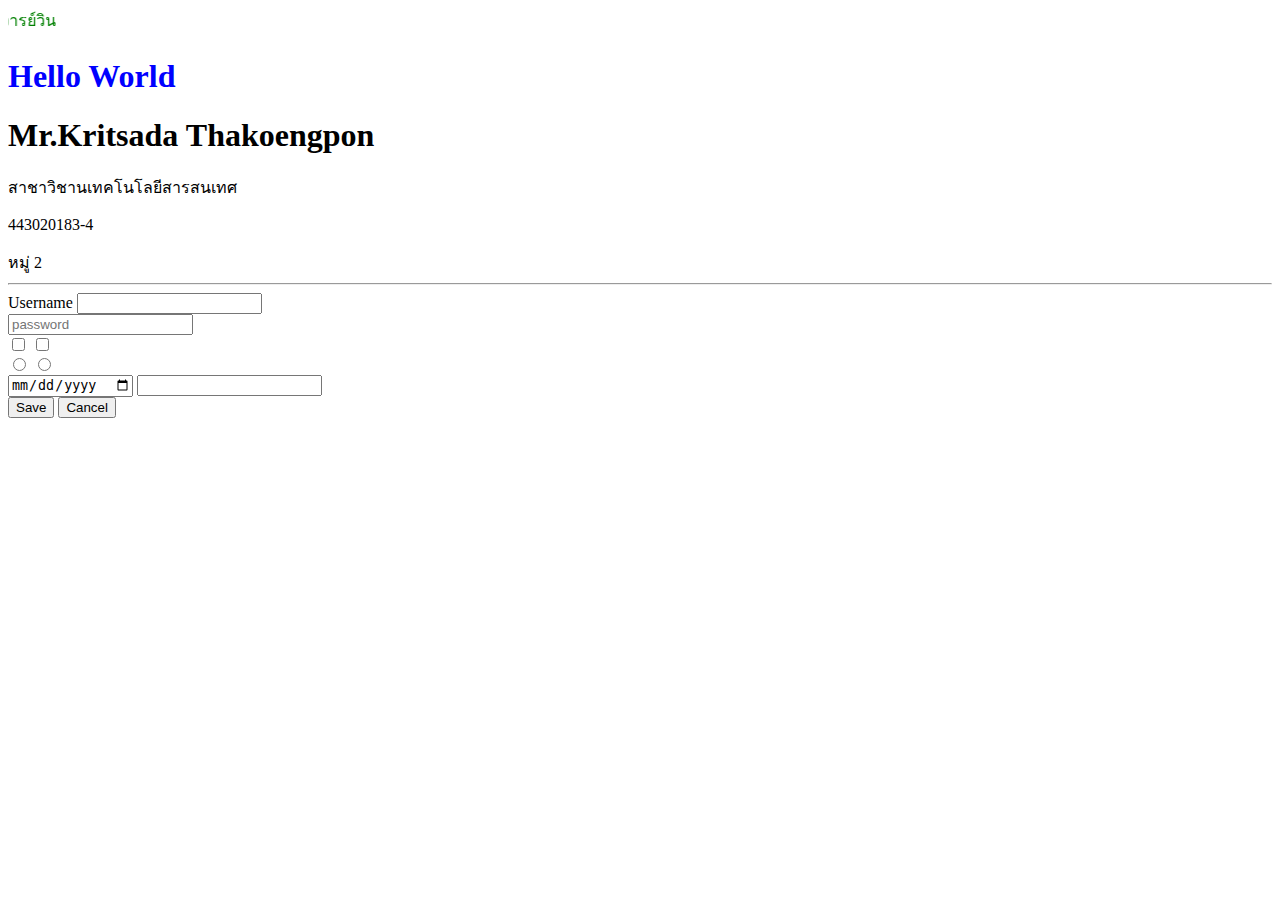
<file: LAB1/index.html>
<!DOCTYPE html>
<html lang="en">
<head>
    <meta charset="UTF-8">
    <meta http-equiv="X-UA-Compatible" content="IE=edge">
    <meta name="viewport" content="width=device-width, initial-scale=1.0">
    <title>Document</title>
    <link rel="stylesheet" href="style.css">
</head>
<body>
    <marquee behavior="scroll" direction="right" style="color: green;">สวัสดีครับอาจารย์วิน</marquee>
    <h1 style="color: Blue">Hello World</h1>
    <h1>Mr.Kritsada Thakoengpon</h1>

    <div>สาชาวิชานเทคโนโลยีสารสนเทศ</div>
    <p>443020183-4</p>
    <span>หมู่ 2</span>

    <hr>
    <form action="#" method="get">
        <label>Username</label>
        <input type="text" required name="user"> <br>
        <input type="password" placeholder="password"> <br>
        <input type="checkbox" id="ch2">
        <input type="checkbox" id="ch2"> <br>
        <input type="radio" name="rad1">
        <input type="radio" name="rad2"> <br>
        <input type="date"> 
        <input type="email"> <br>
        <button type="sumit">Save</button>
        <button type="reset">Cancel</button>
        
    </form>

</body>
</html>
</file>
<file: LAB1/style.css>
<style>
p{
    color: orange;
}
.blue {
    color: blueviolet;
    font-weight: bold;
    text-decoration: overline;
}
#ch1{
    margin-top: 50px;
}
</file>
